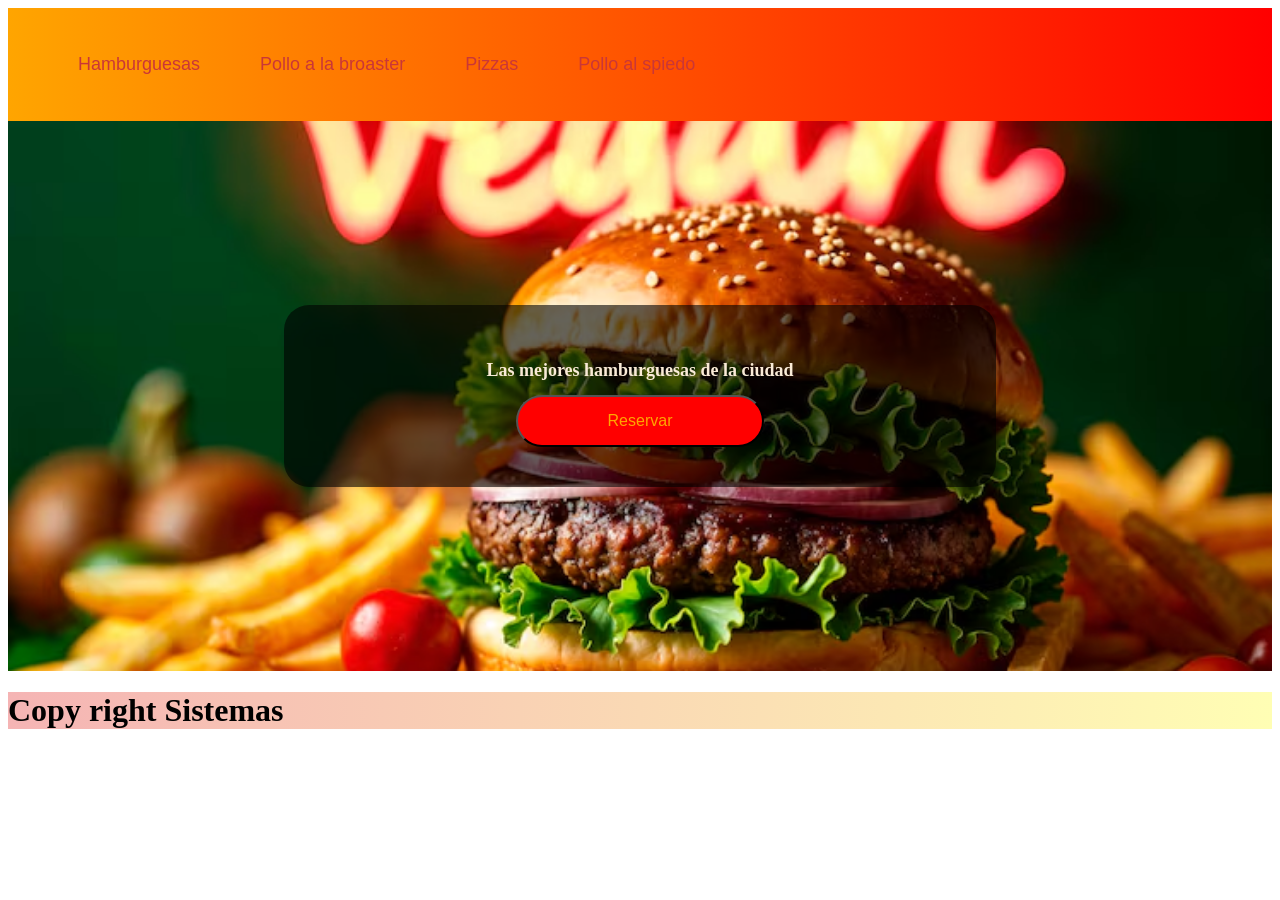
<file: index.html>
<!DOCTYPE html>
<html lang="en">
<head>
    <meta charset="UTF-8">
    <meta name="viewport" content="width=device-width, initial-scale=1.0">
    <title>Document</title>
    <link rel="stylesheet" href="styles.css">
</head>
<body>
    <header>
        <ul>
            <li>Hamburguesas</li>
            <li>Pollo a la broaster</li>
            <li>Pizzas</li>
            <li>Pollo al spiedo</li>
        </ul>
    </header>
    <section class="imagenfondo"> 
    <div class="fondooscuro">
        <h2> Las mejores hamburguesas de la ciudad</h2>
        <button class="boton">Reservar</button>

    </div>
    </section>
    <footer>
        <h1>Copy right Sistemas</h1>
    </footer>
</body>
</html>
</file>
<file: styles.css>
header{
    background: linear-gradient(
        to left,
        red,
        orange
    );
    list-style: none;
    display: flex;
    align-items: center;
}

ul{
   list-style: none;
    display: flex; 
}
ul li{
    list-style: none;
    display: flex;
    margin: 30px;
    color: rgb(202, 55, 55);
    font-family: 'Franklin Gothic Medium', 'Arial Narrow', Arial, sans-serif;
    font-size: large;
}

ul li:hover{
    color: rgb(107, 81, 10);
    font-size: xx-large;
    cursor: pointer;
}
footer{
   background: linear-gradient(
        to right,
        rgb(245, 180, 180),
        rgb(255, 254, 180)
    );
}
.imagenfondo{
    background-image: url(ImagenFondo.avif);
    background-size: cover;
    background-position: center;
    background-repeat: no-repeat;
    height: 550px;
    justify-content: center;
    align-items: center;
    text-align: center;
    display: flex;
}
.fondooscuro{
    background: rgba(0, 0, 0, 0.6);
    padding: 40px;
    width: 50%;
    border-radius: 25px;
}
h2{
    color: antiquewhite;
    font-size: large;
} 
.boton{
    color: orange;
    background-color: red;
    padding: 15px 90px;
    font-size: medium;
    border-radius: 30px;
    cursor: pointer;
    
}  
.boton:hover{
    color: bisque;
    transition: scale(1.1);
    cursor: pointer;
    font-weight: bold;
    
    
}
</file>
